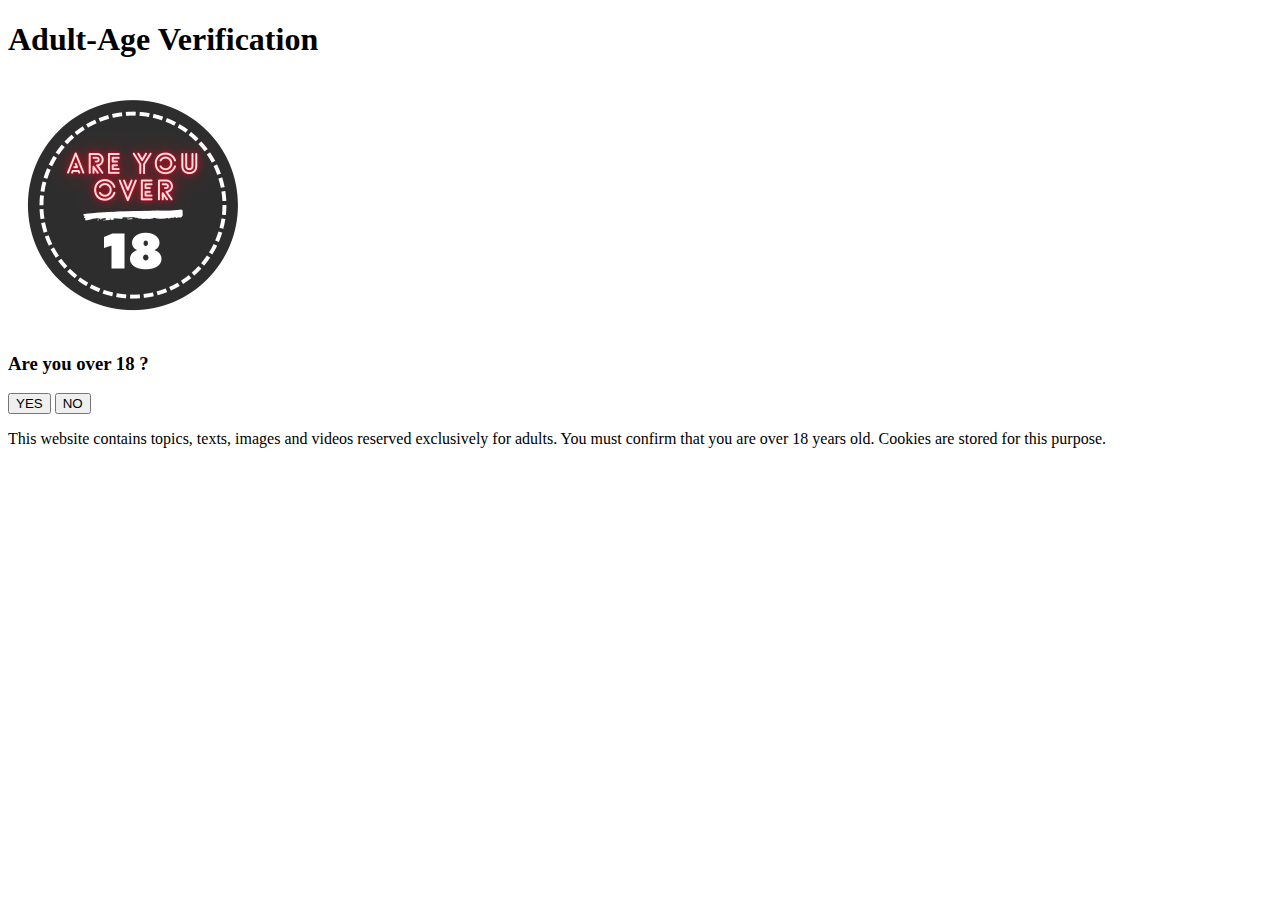
<file: index.html>
<!DOCTYPE html>
<html lang="en">

<head>
    <meta charset="UTF-8" />
    <meta http-equiv="X-UA-Compatible" content="IE=edge" />
    <meta name="viewport" content="width=device-width, initial-scale=1.0" />
    <link rel="stylesheet" href="styles/style.css">
    <script src="script/age-verification-restriction-index.js"></script>
    <title>Adult-Age Verification and Restriction</title>
</head>

<body>
    <main class="main-page">

        <div class="main-page__grid-container">

            <div class="main-page__grid-content">
                <h1>Adult-Age Verification and Restriction</h1>

                <p>Thanks. You have successfully confirmed that you are over 18 years of age.</p>

                <p>Please take a look at my Github code. You can copy, modify and use this code for your own purposes.</p>

                <a href="https://github.com/benjakam/benjakam.github.io">Adult-Age Verification and Restriction on Github</a>
            </div>

        </div>

    </main>
</body>

</html>
</file>
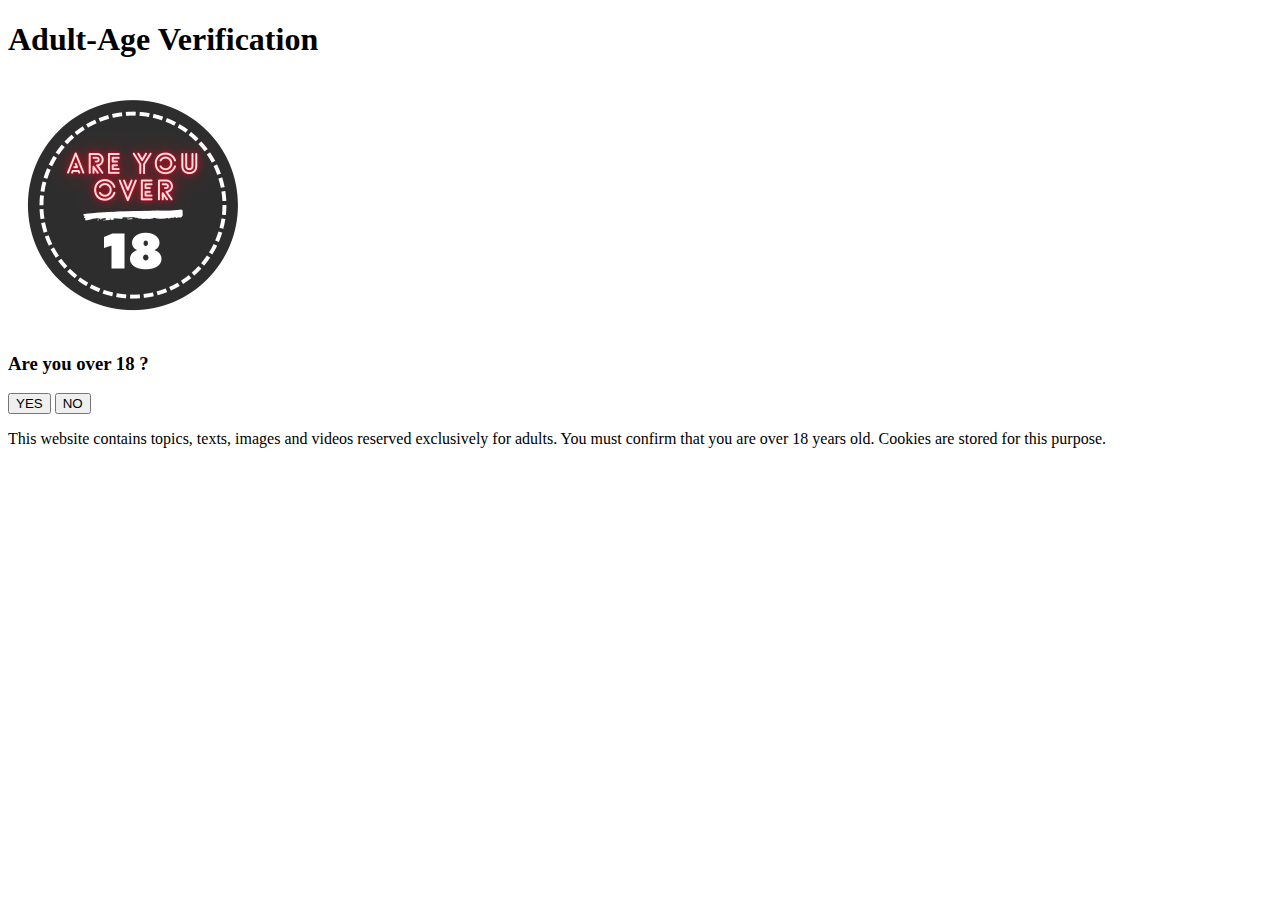
<file: age-restriction.html>
<!DOCTYPE html>
<html lang="en">

<head>
    <meta charset="UTF-8" />
    <meta http-equiv="X-UA-Compatible" content="IE=edge" />
    <meta name="viewport" content="width=device-width, initial-scale=1.0" />
    <!-- CSS -->
    <script src="script/age-restriction.js"></script>
    <title>Adult-Age Restriction</title>
</head>

<body>
    <main class="avr__age-restrict__main-page">

        <div class="avr__age-restrict__grid-container">

            <div class="avr__age-restrict__content">
                <h1>Adult-Age Restriction</h1>

                <img 
                 class="avr__age-restrict__logo"
                 src="img/logo_avr_18_denied.png"
                 alt="are-you-over-eighteen-accsess-denied-logo"
                 width="250px"
                 height="250px"
                />

                <div class="avr__age-restrict__info-content">
                    <p>You have confirmed that you are not 18 years old, so the website is temporarily blocked for you.</p>
                </div>

                <div class="avr__age-restrict__countdown">
                    <div id="avr__age-restrict__timer"></div>
                </div>

                <div class="avr-information">
                    <p>
                        If you are 18 years or older... <br />
                        Go back and confirm your legal age.
                    </p>
          
                    <button id="avr__age-restrict-back-btn" onclick="clickReturn()"> Go Back </button>
                </div>
            </div>

        </div>

    </main>
</body>

</html>
</file>
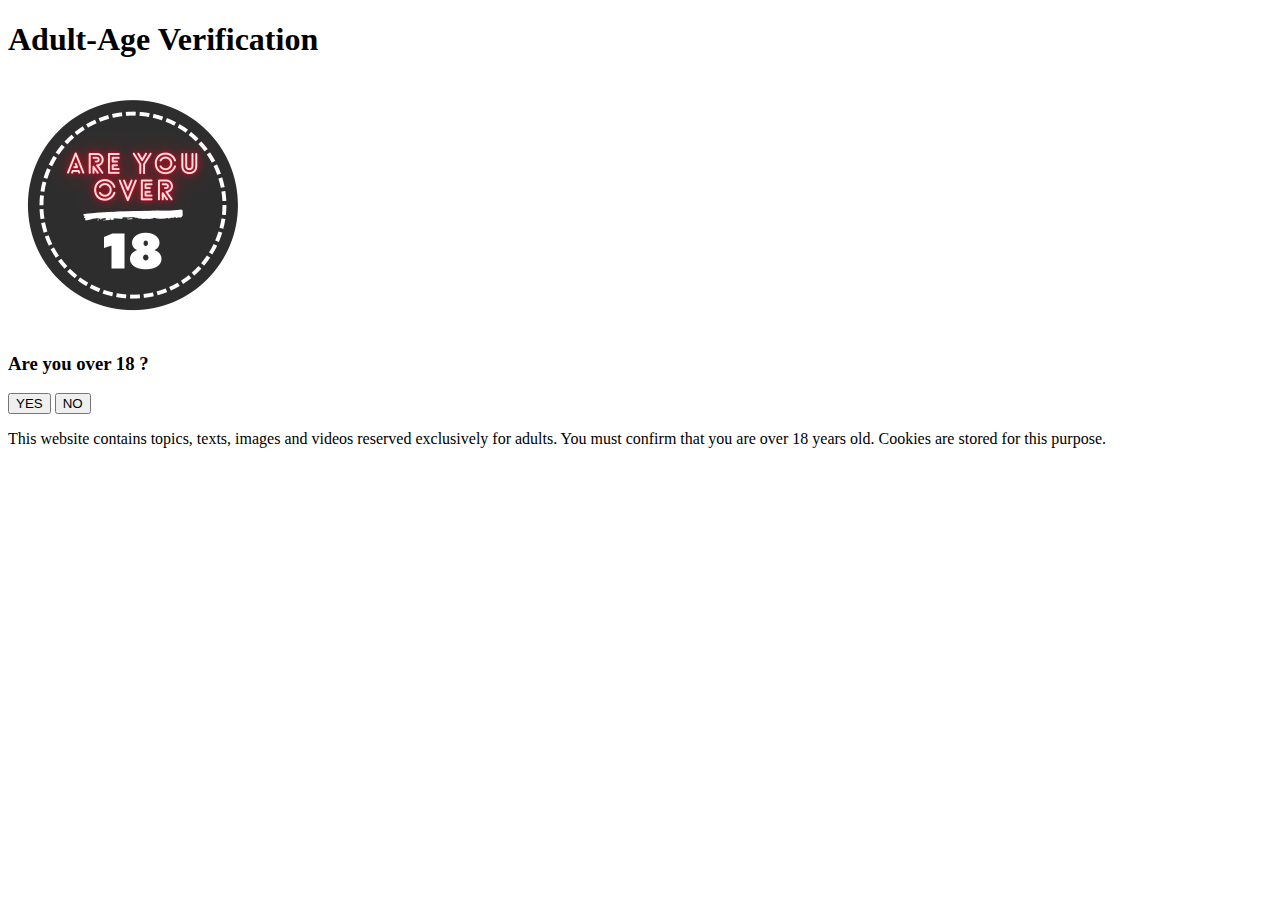
<file: age-verification.html>
<!DOCTYPE html>
<html lang="en">

<head>
    <meta charset="UTF-8" />
    <meta http-equiv="X-UA-Compatible" content="IE=edge" />
    <meta name="viewport" content="width=device-width, initial-scale=1.0" />
    <!-- CSS -->
    <script src="script/age-verification.js"></script>
    <title>Adult-Age Verification</title>
</head>

<body>
    <main class="avr__age-verifi__main-page">

        <div class="avr__age-verifi__grid-container">

            <div class="avr__age-verifi__content">
                <h1>Adult-Age Verification</h1>

                <img
                class="avr__age-verifi__logo"
                src="img/logo_avr_18.png"
                alt="are-you-over-eighteen-logo"
                width="250px"
                height="250px"
                />

              <h3 class="avr-headings">
                Are you over 18 ?
              </h3>

              <div class="avr__buttons">
                <input
                  id="avr__age-verifi-btn-green-primary" 
                  type="submit"
                  value="YES"
                  onClick="clickYes()"
                />
    
                <input
                  id="avr__age-verifi-btn-red-primary"
                  type="submit"
                  value="NO"
                  onClick="clickNo()"
                />
              </div>

              <div class="avr__age-verifi__info-content">
                <p>
                    This website contains topics, texts, images and videos reserved exclusively for adults. 
                    You must confirm that you are over 18 years old. 
                    Cookies are stored for this purpose.
                </p>
              </div>

            </div>

        </div>

    </main>
</body>

</html>
</file>
<file: styles/style.css>
/* -----------------------------------------------------------
START CSS VARIABLES 
-------------------------------------------------------------- */
:root {
    /* BACKGROUND COLORS DARK GREY */
    --color-bg-dark-grey-default: hsl(0, 0%, 0%);
    --color-bg-dark-grey-100: hsl(0, 0%, 8%);
    --color-bg-dark-grey-200: hsl(0, 0%, 11%);
    --color-bg-dark-grey-300: hsl(0, 0%, 15%);
  
    /* GREY COLORS */
    --color-grey-100: hsl(0, 0%, 19%);
    --color-grey-200: hsl(0, 0%, 26%);
    --color-grey-300: hsl(0, 0%, 35%);
  
    /* DEFAULT RED COLORS */
    --color-red-default-100: hsl(0, 74%, 39%);
    --color-red-default-200: hsl(0, 66%, 40%);
  
    /* DEFAULT GREEN COLORS */
      --color-green-default-100: hsl(86, 74%, 39%);
      --color-green-default-200: hsl(110, 66%, 40%);
  
    /* TEXT COLORS */
    --color-text-white-default: hsl(0, 0%, 100%);
  
    --color-text-headings-grey: hsla(0, 0%, 93%, 0.822);
    --color-text-headings-red: hsla(0, 68%, 47%, 0.897);
  
    --color-text-primary: hsl(0, 0%, 67%);
    --color-text-secondary: hsl(0, 0%, 49%);
  
    --color-text-links: hsl(0, 0%, 69%);
    --color-text-links-hover-red: hsla(0, 73%, 58%, 0.938);
    --color-text-links-hover-white: hsla(0, 0%, 85%, 0.884);
  
    /* BUTTONS COLORS */
    --color-btn-red-primary: hsla(0, 71%, 37%, 0.801);
    --color-btn-red-primary-hover: hsla(0, 64%, 26%, 0.801);
  
    --color-btn-green-primary: hsla(125, 76%, 30%, 0.849);
    --color-btn-green-primary-hover: hsla(125, 71%, 20%, 0.719);
  
    --color-btn-red-secondary: hsla(0, 64%, 26%, 0.801);
    --color-btn-red-border-secondary: hsla(0, 74%, 39%, 0.829);
    --color-btn-red-border-hover-secondary: hsl(0, 74%, 39%);
  
    /* TEXT FONTS*/
    --font-fallback: -apple-system, BlinkMacSystemFont, "Segoe UI", Roboto,
      Oxygen-Sans, Ubuntu, Cantarell, "Helvetica Neue", sans-serif;
  
    /* FONT SIZE HEADINGS */
    /* clamp sizes, grow & shrink fluid (responsive typography) */
    --font-size-clamp-h1: clamp(1.875rem, 1.5vw + 1.75rem, 2.875rem);
    --font-size-clamp-h2: clamp(1.5rem, 1.5vw + 1.25rem, 1.875rem);
    --font-size-clamp-h3: clamp(1.25rem, 1.25vw + 1rem, 1.5rem);
    --font-size-clamp-h4: clamp(1rem, 1vw + 0.8rem, 1.25rem);
  
    /* FONT SIZE PARAGRAPHS */
    --font-size-clamp-text: clamp(0.938rem, 1vw + 0.5rem, 1rem);

}

/* ----------------------------------------------------------- 
START RESET CSS 
-------------------------------------------------------------- */
html {
    box-sizing: border-box;
    font-size: 100%;
  }
  
  *,
  *::before,
  *::after {
    box-sizing: inherit;
  }

  body {
    background-color: var(--color-bg-dark-grey-300);
    color: var(--color-text-primary);
    font-size: var(--font-size-clamp-text);
    padding: 0;
    margin: 0;
  }

h1,
h2,
h3,
h4 {
  color: var(--color-text-headings-grey);
}

/* -----------------------------------------------------------
START CSS GRID LAYOUT (MAIN-PAGE) INDEX.HTML
-------------------------------------------------------------- */
.main-page__grid-container {
    display: grid;
    grid-template-columns: 1fr;
    grid-template-rows: auto auto; 
    gap: 2.5rem;
    width: min(100% * 1 / 1 - 1.125rem);
    margin-inline: auto; 
  }
  
  .main-page__grid-content {
    display: grid;
    grid-template-columns: 1fr;
    padding: 2rem .750rem 0 .750rem;
    margin: 0.75rem 0 0 0;
    text-align: center;
  }
</file>
